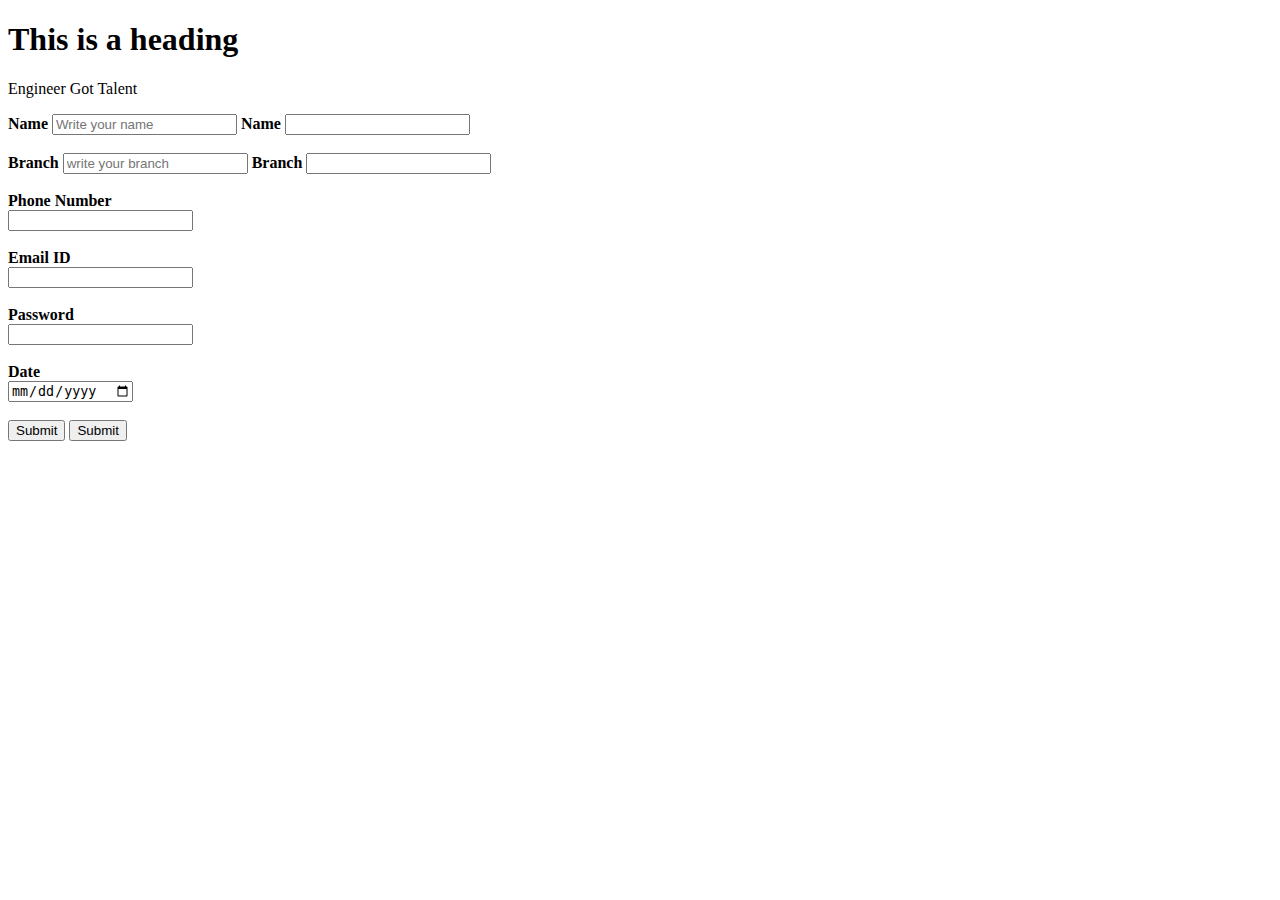
<file: HTMLTutorial/Basic.html>
<!doctype html>
<html>
    <head>
        <meta charset="UTF-8">
        <meta name="viewport" content="width=device-width, initial-scale=1.0">
    <title>Mukesh's Website</title>
</head>
<body>
    <h1>This is a heading </h1>
    <p>Engineer Got Talent</p>
    <form action="https://www.youtube.com/results"> 
        <div>
            <label> 
                <b>Name</b>
                <input type="text" placeholder="Write your name" name="username" >
              </label>
              <b>Name</b>
              <input type="text" placeholder=""> 
      </div>
      <br>
          <label for="branch"> <b>Branch</b></label>
          <input type="text" placeholder="write your branch" id="branch" >
      <b>Branch </b>
      <input type="text">
      <br><br>
      <b>Phone Number</b>
      <br>
      <input type="number">
      <br><br>  
    <b>Email ID</b>
    <br>
    <input type="email">
    <br><br>
      <b>Password</b>
      <br>
      <input type="password">
      <br><br>
      <b>Date</b>
      <br>
      <input type="date">
      <br><br>
     <input type="submit">
     <button>Submit</button>
       
    </form>
    <script src="app1.js"></script>
</body>
</html>
</file>
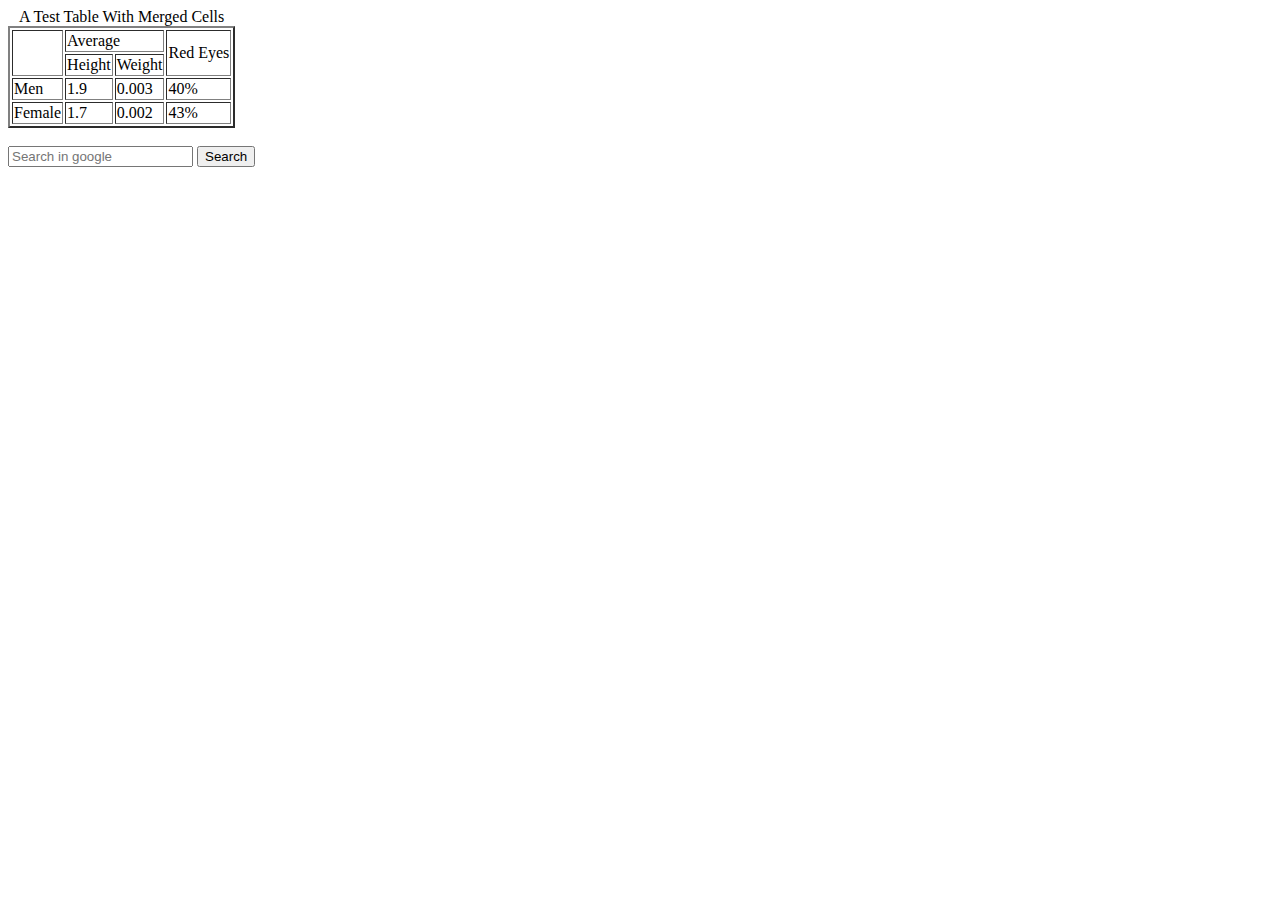
<file: HTMLTutorial/EyesTableQues1.html>
<!DOCTYPE html>
<html>
    <head>
      <meta charset="UTF-8">
      <meta name="viewport" content="width=device-width, initial-scale=1.0">
        <title>Table</title>
    </head>
    <body> 
        <main>
            <table border="2px solid black">  
                <caption>A Test Table With Merged Cells</caption> 
                <thead >
      <tr>
        <td rowspan="2"></td>
        <td colspan="2">Average</td>
        <td rowspan="2">Red Eyes</td>
      </tr>
  <tr>   
    <td>Height</td>
    <td>Weight</td>
  </tr>
            <tr>
            <td>Men</td>
            <td>1.9</td>
            <td>0.003</td>
            <td>40%</td>
            </tr>
            <tr >
                <td>Female</td>
                <td>1.7</td>
                <td>0.002</td>
                <td>43%</td>
            </tr>
          </tbody>
        </table><br>
        <form action="https://www.google.com/search">
         <input type="text" name="q" placeholder="Search in google">   <!--link to redirect to search at google-->
         <button>Search</button>
         </form>
        </main>
        <script src="first.js"></script>
    </body>
    </html>
</file>
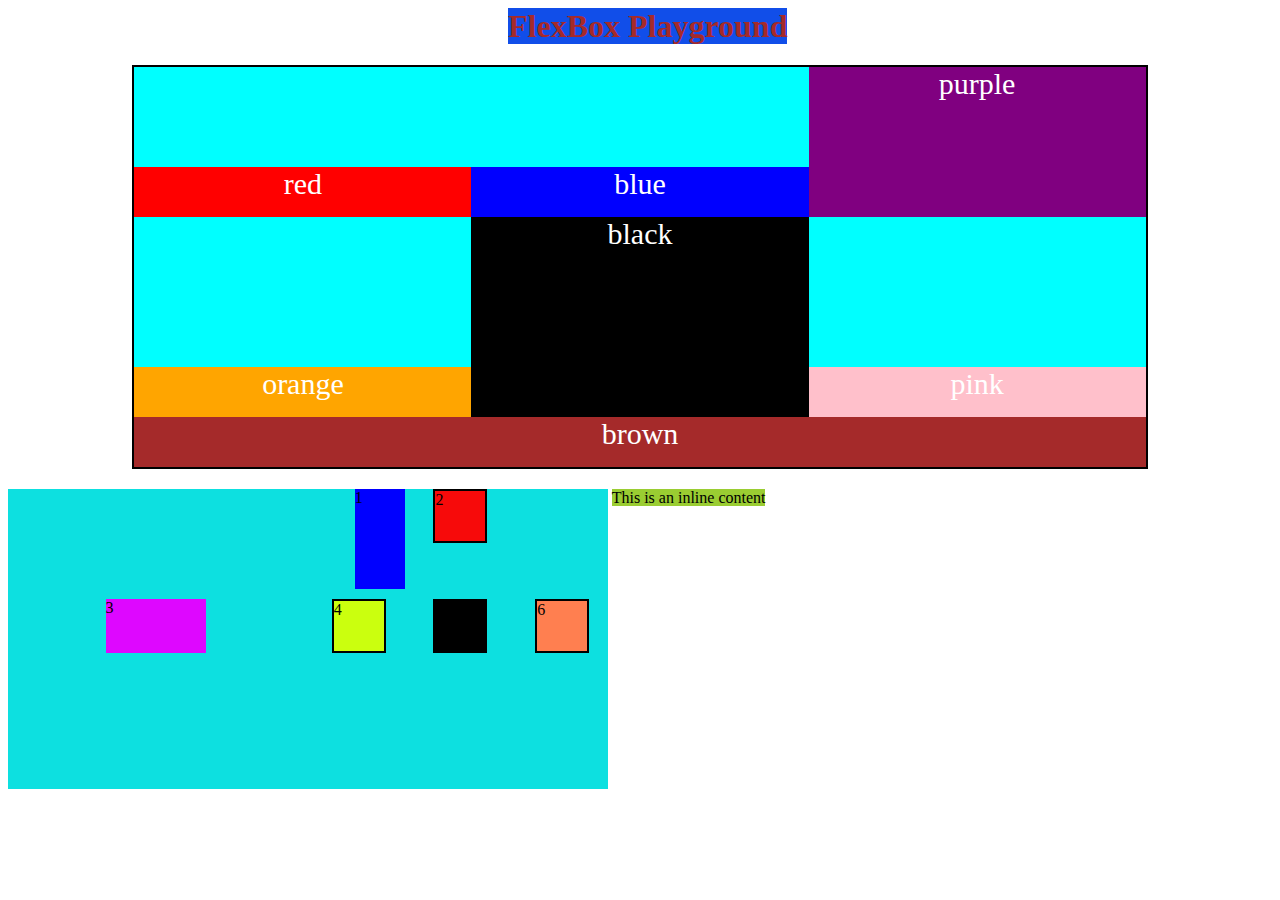
<file: HTMLTutorial/FlexBox.html>
<!Doctype html>
<html>
    <head>
        <meta charset="UTF-8">
        <meta name="viewport" content="width=device-width, initial-scale=1.0">
        <title>Flexbox </title>
        <link rel="stylesheet" href="FlexBox.css">
    </head>
    <body>
        <main>
            <h1>FlexBox Playground</h1>
            <div id="flexbox">
            <div style="background-color: red;">red</div>
            <div style="background-color: blue;">blue</div>
            <div style="background-color: purple; height:150px">purple</div>
            <div style="background-color: orange ;">orange</div>
            <div style="background-color: black; height:200px">black</div>
            <div style="background-color: pink;">pink</div>
            <div style="background-color: brown;">brown</div>
            </div>
        </main>
        <main>
            <div id="GridPlayground">
                <div class="itemone" style="background-color: blue;">1</div>
                <div class="item" style="background-color: rgb(247, 10, 10);">2</div>
                <div class="itemtwo" style="background-color: rgb(222, 7, 255);">3</div>
                <div class="item" style="background-color: rgb(203, 255, 14);">4</div>
                <div class="item" style="background-color: black;">5</div>
                <div class="item" style="background-color: coral;">6</div>
            </div>
            <span>This is an inline content</span>
        </main>
    </body>
</html>
</file>
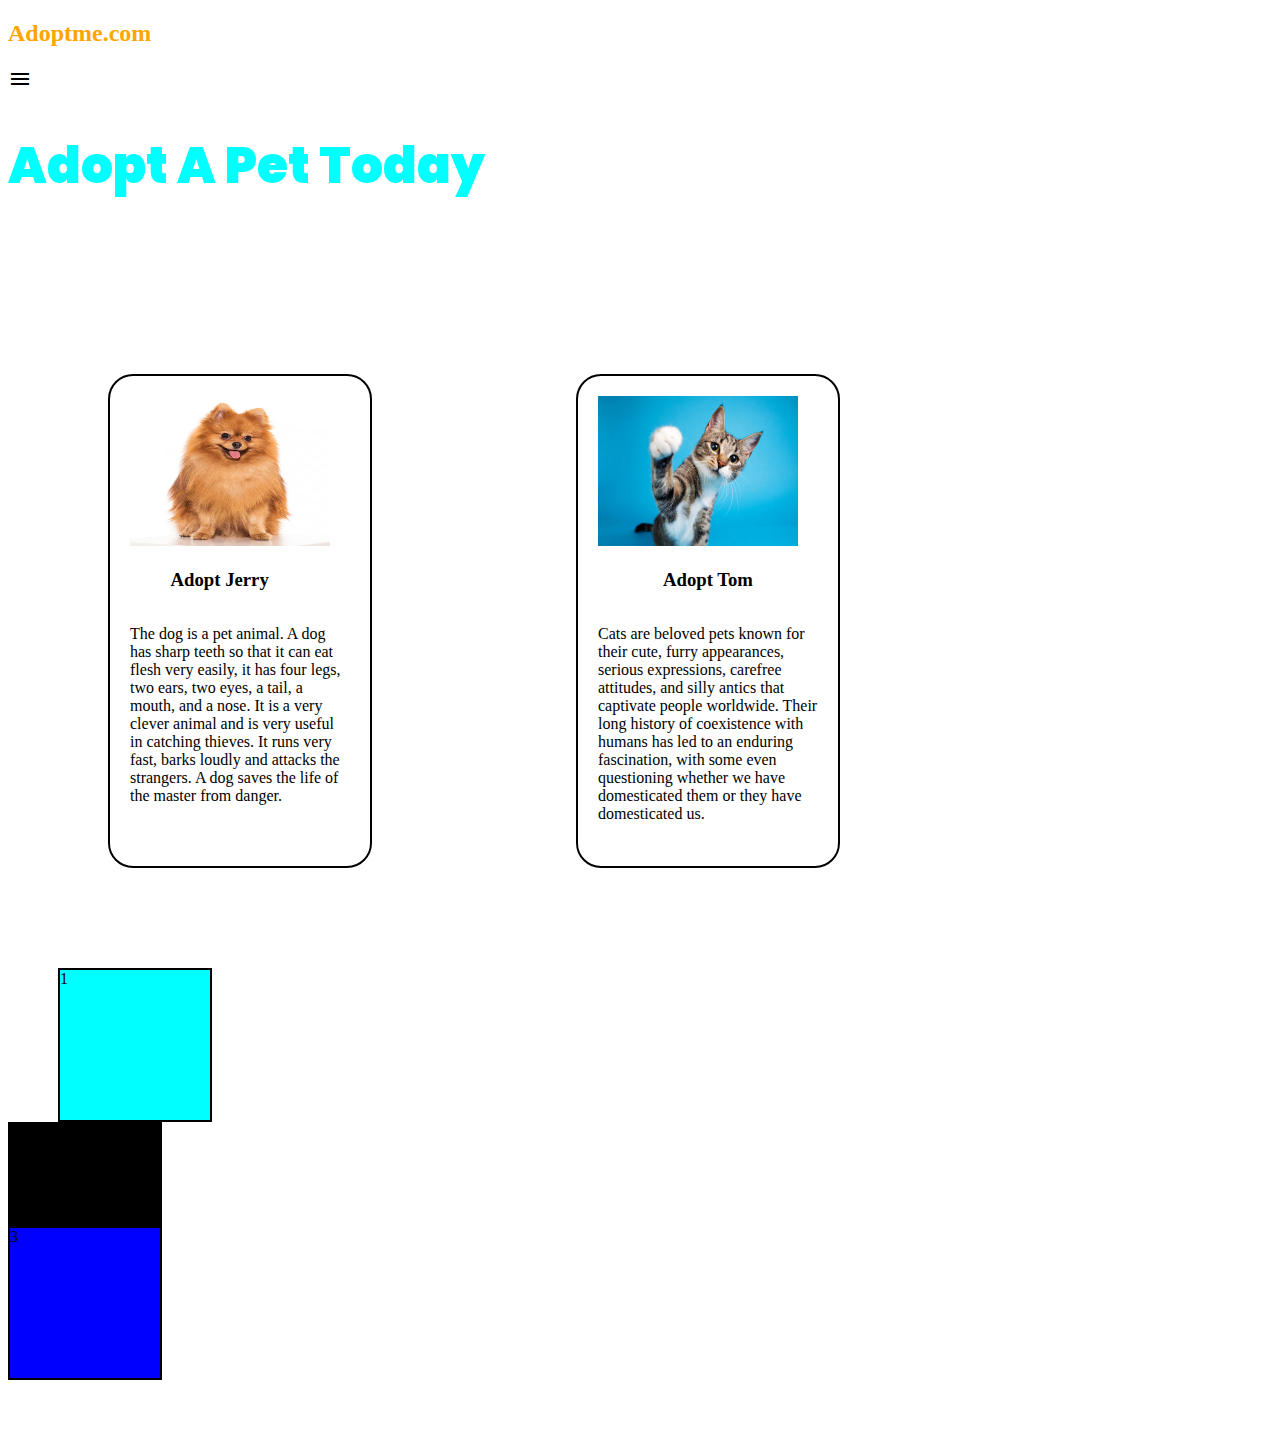
<file: HTMLTutorial/PetAdoption.html>
<!Doctype html>
<html>
    <head>
        <meta charset="UTF-8">
        <meta name="viewport" content="width=device-width, initial-scale=1.0">
        <title>PetAdoptionPage</title>
    <link rel="stylesheet" href="PetAdoption.css">
    <link rel="preconnect" href="https://fonts.googleapis.com">
<link rel="preconnect" href="https://fonts.gstatic.com" crossorigin>
<link href="https://fonts.googleapis.com/css2?family=Poppins:ital,wght@0,100;0,200;0,300;0,400;0,500;0,600;0,700;0,800;0,900;1,100;1,200;1,300;1,400;1,500;1,600;1,700;1,800;1,900&display=swap" rel="stylesheet">         
<!-- it is use to use fonts on google -->
<link rel="stylesheet" href="https://fonts.googleapis.com/css2?family=Material+Symbols+Outlined:opsz,wght,FILL,GRAD@24,400,0,0&icon_names=menu" />  <!--it is use to use small icons on web page-->
    </head>
    <body>
        <main>
            <h2>Adoptme.com</h2>
            <span class="material-symbols-outlined">
                menu
            </span>
            <h1>Adopt A Pet Today</h1><br><br>
            <div class="card">
                <img src="Dog.avif" alt="Dog Image">
                <div id="pets">
               <h3>Adopt Jerry</h3>
               <br><br>
               <p>The dog is a pet animal. A dog has sharp teeth so that it can eat flesh very easily, it has four legs, two ears, two eyes, a tail, a mouth, and a nose. It is a very clever animal and is very useful in catching thieves. It runs very fast, barks loudly and attacks the strangers. A dog saves the life of the master from danger.  </p>
               </div></div>
               <div class="card">
               <img src="Cat Image.jpg" alt="Cat image">
               <div id="pets">
                <h3>Adopt Tom</h3>
                <p>Cats are beloved pets known for their cute, furry appearances, serious expressions, carefree attitudes, and silly antics that captivate people worldwide. Their long history of coexistence with humans has led to an enduring fascination, with some even questioning whether we have domesticated them or they have domesticated us.  </p>
               </div>
            </div>
            <div class="box1">1</div>
            <div class="box2">2</div>
            <div class="box3">3</div>
        </main>
    </body>
</html>
</file>
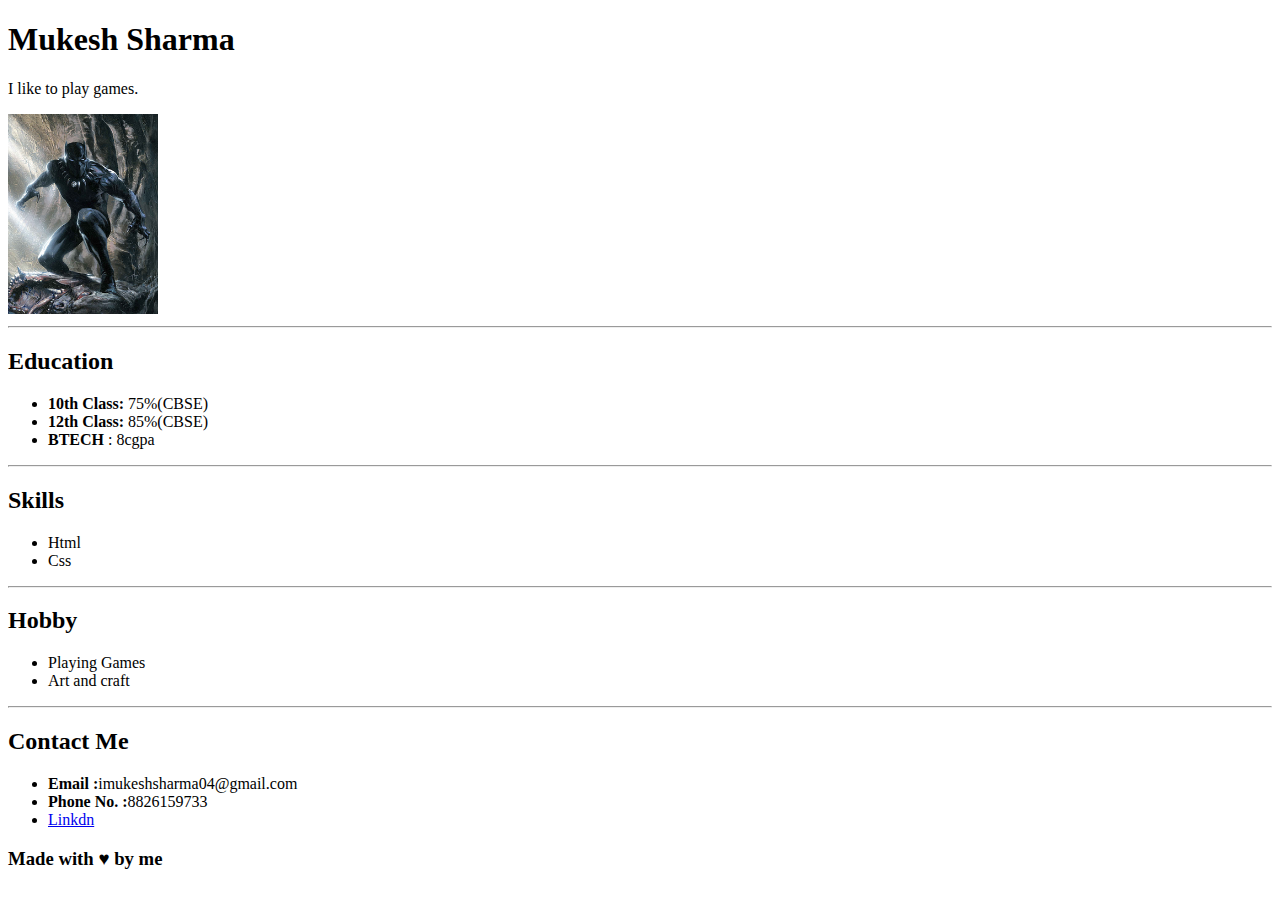
<file: HTMLTutorial/Portfolio.html>
<!doctype html>
<html>
    <head>
        <meta charset="UTF-8">
        <meta name="viewport" content="width=device-width, initial-scale=1.0">
        <title>Portfolio</title>
    </head>
    <body>
        <header>
            <h1>Mukesh Sharma</h1>
            <p>I like to play games.</p>
            <img src="BlackPanther.png" alt="Black Panther" height="200px" width="150px">
        </header>
        <hr>
        <section>
            <h2>Education</h2>
        <ul>
            <li><b>10th Class: </b> 75%(CBSE)</li>
            <li><b>12th Class: </b> 85%(CBSE)</li>
            <li><b>BTECH</b> : 8cgpa</li>
        </ul>
    </section>
    <hr>
        <h2>Skills</h2>
<ul> 
    <li>Html</li>
<li>Css</li>
</ul><hr>
<h2>Hobby</h2>
<ul>
    <li>Playing Games</li>
    <li>Art and craft</li>
</ul><hr>
<footer>
    <h2>Contact Me</h2>
    <ul>
      <li> <b>Email :</b>imukeshsharma04@gmail.com</li> 
    <li><b>Phone No. :</b>8826159733</li>
    <li><a href="https//:abc.com">Linkdn</a></li>
    </ul>
</footer>
<h3>Made with &hearts; by me</h3>
    </body>
</html>
</file>
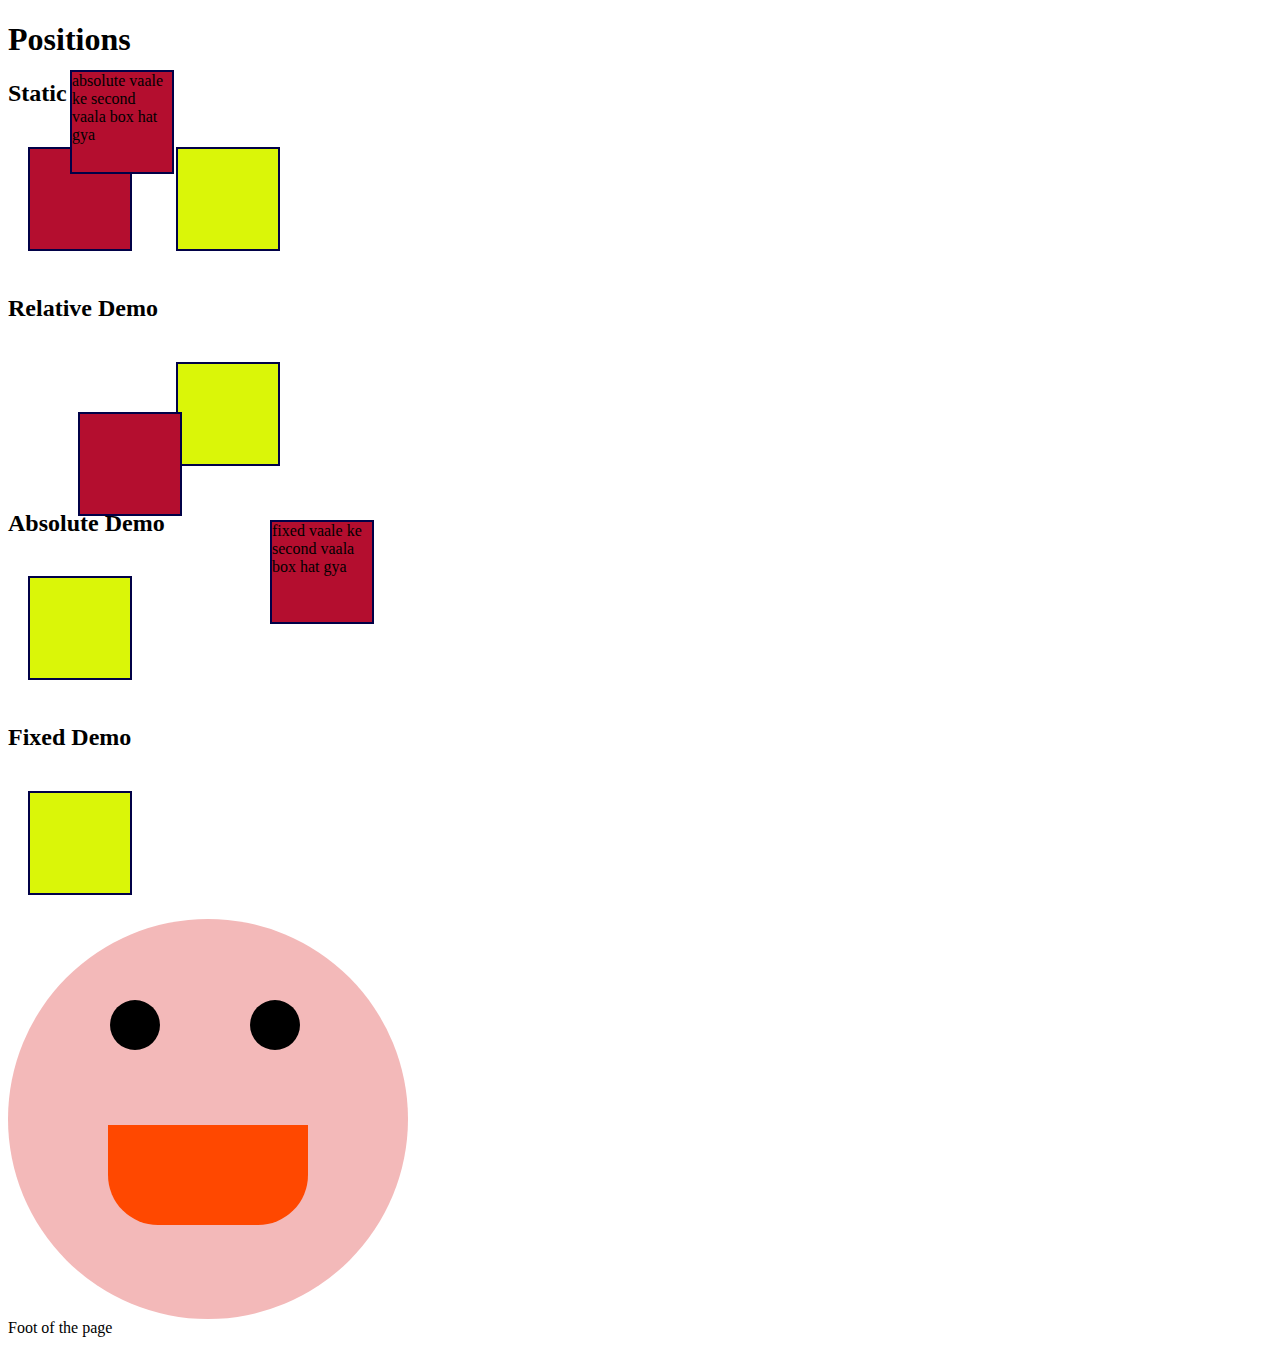
<file: HTMLTutorial/Position.html>
<!Doctype html>
<html>
    <head>
        <meta charset="UTF-8">
        <meta name="viewport" content="width=device-width, initial-scale=1.0">
        <title>Position</title>
        <link rel="stylesheet" href="position.css">
    </head>
    <body>
        <header>
            <h1>Positions</h1>
        </header>
        <main>
            <section>
                <h2>Static Demo</h2>
                <div id="static"></div>
                <div class="static"></div>
            </section>
            <section>
                <h2>Relative Demo</h2>
                <div id="relative"></div>
                <div class="relative"></div>
            </section>
            <section>
                <h2>Absolute Demo</h2>
                <div id="absolute"> absolute vaale ke second vaala box hat gya</div>
                <div class="absolute"> </div>    
            </section>
            <section>
                <h2>Fixed Demo</h2>
                <div id="fixed"> fixed vaale ke second vaala box hat gya</div>
                <div class="fixed"> </div>    
            </section> 
            <div class="external">
            <div class="mouth"></div>
            <div class="eyes"> </div>
            <div id="eyes"></div>
            </div>
        </main>
        <footer>Foot of the page</footer>
    </body>
</html>
</file>
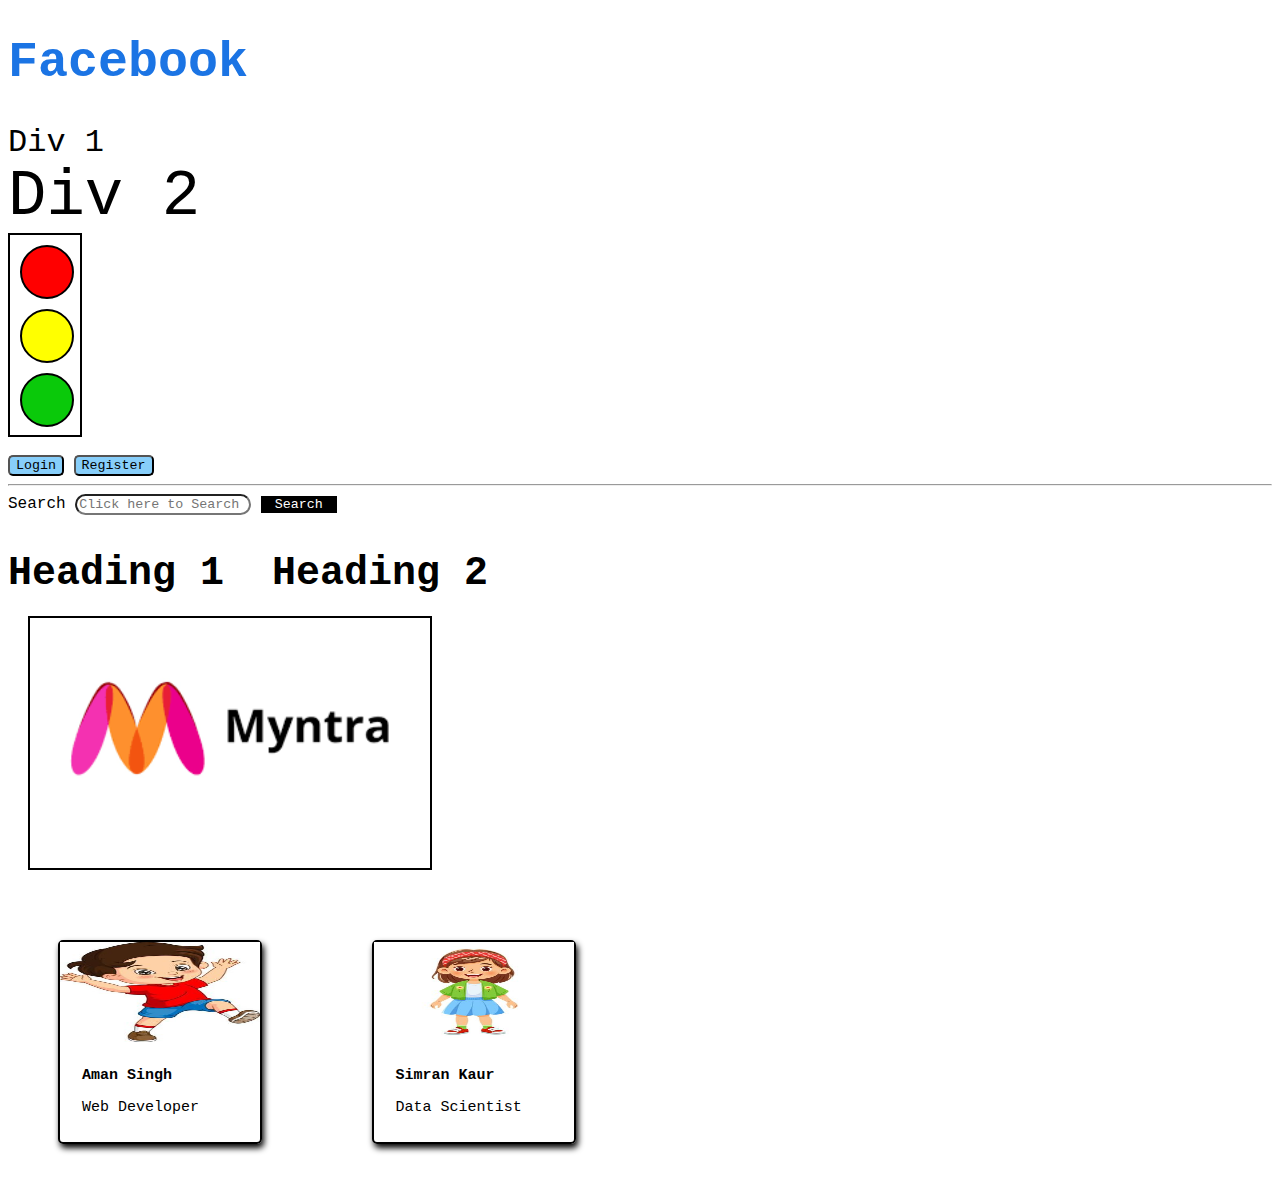
<file: HTMLTutorial/PracticeSet.html>
<!doctype html>
<html>
    <head>
        <meta charset="UTF-8">
        <meta name="viewport" content="width=device-width, initial-scale=1.0">
        <title>practice questions</title>
<link rel="stylesheet" href="Practiceset.css">
    </head>
    <body>
        <header>
            <section>
                <h1>Facebook</h1>
                <div>
                    Div 1
                    <div>
                        Div 2
                    </div>
                </div>
            </section>
        </header>
        <body>
            <div id="outer">
                <div class="inner" id="red"></div>
                <div class="inner" id="yellow"></div>
                <div class="inner" id="green"> </div>
            </div><br>
        </body>
        <main>
            <button class="userbtn">Login</button>
            <button class="userbtn">Register</button>
            <br><hr>
            <label for="searchbox"> Search</label>
            <input type="text" id="searchbox" placeholder="Click here to Search">
            <button id="searchbtn">Search</button><br><br><br>
            <h2>Heading 1</h2>
            &nbsp; &nbsp;
            <h2> Heading 2</h2>
            <div id="back"></div>
        </main>
        <div class="card">
            <img src="boyImage1.jpg" alt="man image">
            <div class="desc">
            <h3 id="name">Aman Singh</h3>
            <p id="profession">Web Developer</p>
            </div>
        </div>
        <div class="card">
            <img src="girlImage.jpg" alt="woman image">
            <div class="desc">
            <h3 id="name">Simran Kaur</h3>
            <p id="profession">Data Scientist</p>
            </div>
        </div>
        <br>
    </body>
</html>
</file>
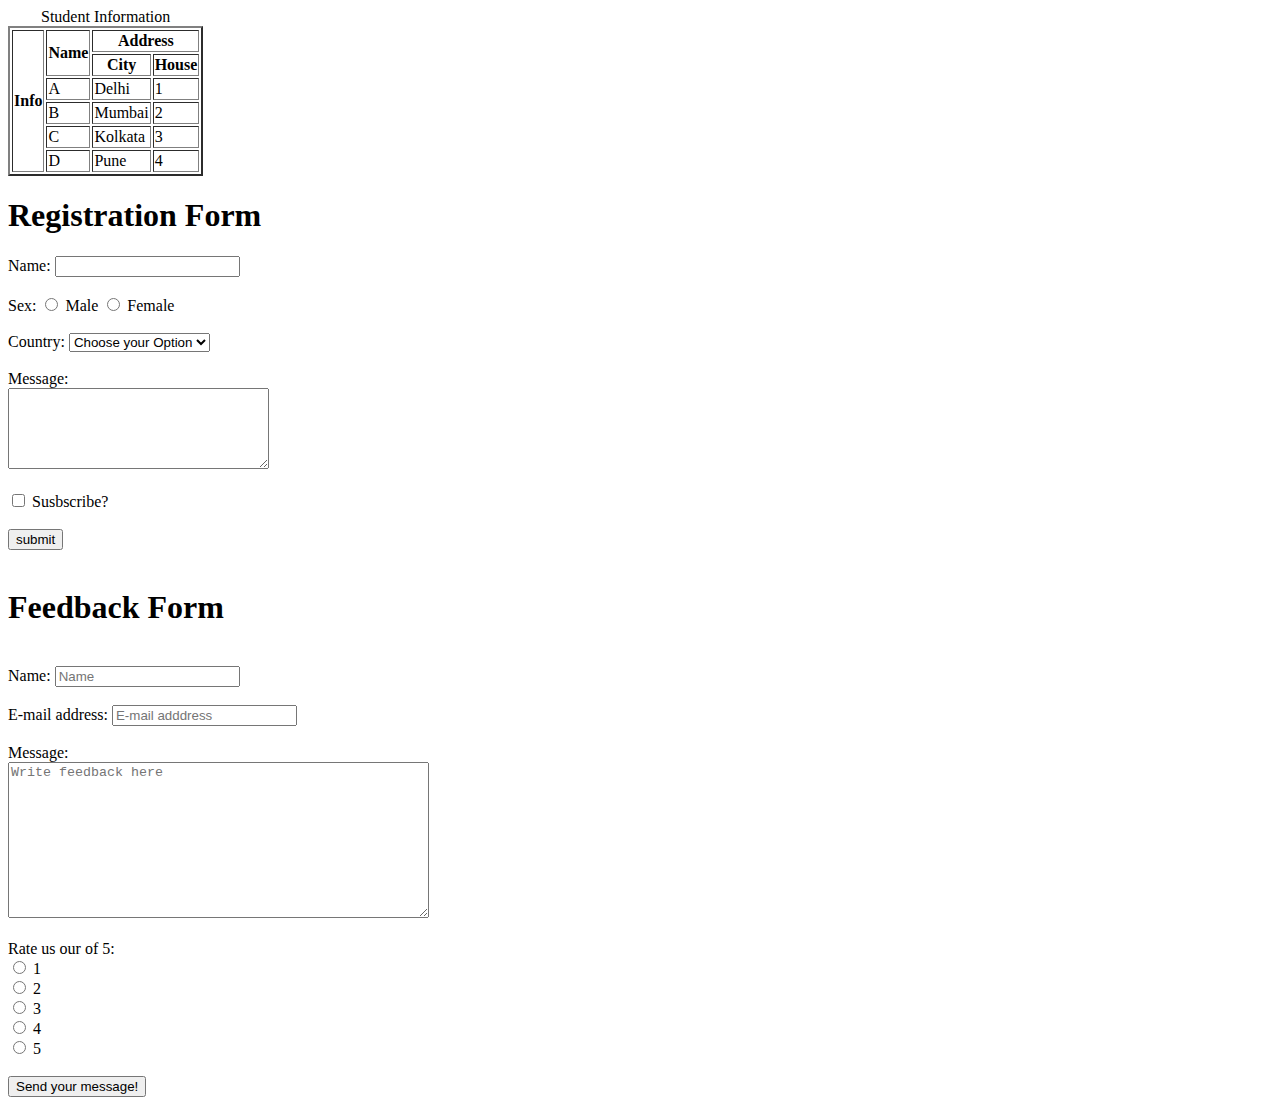
<file: HTMLTutorial/StudentInfoQUES1.html>
<!DOCTYPE html>
<html lang="en">
<head>
    <meta charset="UTF-8">
    <meta name="viewport" content="width=device-width, initial-scale=1.0">
    <title>StudentDetails</title>
</head>
<bodyh 
    <main>
        <table border="2px solid black">
            <caption>Student Information</caption>
              <tr>
                    <th  rowspan="6">Info</th >
                    <th rowspan="2">Name</th >
                    <th  colspan="2">Address</th >
                    </tr>
                    <tr>
                        <th>City</th>
                        <th>House</th>
                    </tr>
                    
                <tr>
                    <td>A</td>
                    <td>Delhi</td>
                    <td>1</td>
                </tr>
                <tr>
                    <td>B</td>
                    <td>Mumbai</td>
                    <td>2</td>
                </tr>
                <tr>
                    <td>C</td>
                    <td>Kolkata</td>
                    <td>3</td>
                </tr>
                <tr>
                    <td>D</td>
                    <td>Pune</td>
                    <td>4</td>
                </tr>
        </table>
        <h1>Registration Form</h1>
        <form action="StudentInfo.php"> 
           <label for="Name">Name:</label>
            <input type="text" name="Name">
            <br><br>
            <label for="Sex">Sex:</label>
            <input type="radio" name="Sex" id="Male" Value="Male">
            <label for="Male">Male</label>
            <input type="radio" name="Sex" id="Female"  value="Female" >
            <label for="Female">Female</label>
            <br><br>
            <label for="Country">Country:</label>
            <select name="Country" id="Country">
          <option >Choose your Option</option>
           <option value="india">India</option>
           <option value="russia">Russia</option>
           <option value="south africa">South Africa</option>
           <option value="scotland">Scotland</option>
           </select>
           <br><br>
           <label for="Message">Message:</label><br>
          <textarea name="Message" type="text" id="message" rows="5" cols="30"></textarea>
          <br><br>
          <input type="checkbox"  id="newsletter" name="newsletter">
          <label for="newsletter">Susbscribe?</label>
          <br><br>
          <button>submit</button>
        </form><br>
        <form action="StudentFeedback.php">
            <h1>Feedback Form </h1><br>
        <label for="Name" >Name:</label>
        <input type="text" name="Name" id="Name" placeholder="Name"><br><br>
        <label for="E-mail">E-mail address:</label>
        <input type="text" name="E-mail" id="email" placeholder="E-mail adddress"><br><br>
        <label for="Message">Message:</label><br>
        <textarea name="Message" placeholder="Write feedback here"    id="Message" rows="10" cols="50"></textarea><br><br>
        <label for="rate">Rate us our of 5:</label><br>
     <input type="radio" value="one" name="rate" id="one">
     <label for="one">1</label><br>
     <input type="radio" value="two" name="rate" id="two">
     <label for="two">2</label><br>
        <input type="radio" value="three" name="rate" id="three">
       <label for="three">3</label><br>
       <input type="radio" value="four" name="rate" id="four">
       <label for="four">4</label><br>
       <input type="radio" value="five" id="five" name="rate">
       <label for="five">5</label><br><br>
       <button>Send your message!</button>
        </form>
    </main>
</body>
</html>
</file>
<file: HTMLTutorial/FlexBox.css>
#flexbox{
    height:400px;
    border:2px solid black;
    border-color:black;
    width:80%;
    margin:20px auto;
    background-color: aqua;
    display:flex;
    flex-direction: row;
    justify-content: center;
    flex-wrap:wrap;
    align-items:flex-end;
}
@keyframes fontAnimation{
    from{font-size:20px; background-color: red;}
    to{font-size:50px; background-color: blue;} 
 }
h1{
    text-align:center;
    margin-left:500px;
    display:inline;
    animation-name: fontAnimation;
    animation-duration:2s;
    animation-timing-function:ease-in;
    animation-delay:2s;
    animation-iteration-count:4;
    animation-direction:alternate;
}
#flexbox div{
    height:50px;
    width:300px;
    color: white;
    text-align:center;
    font-size:30px;
    flex-grow: 2;
}
#GridPlayground{
    height:300px;
    width:600px;
    background-color: rgb(13, 224, 224);
    display :inline-grid;
    /* grid-template-rows: 100px 100px 100px 100px;      /*kitni column and rows hogi iss size ki
    grid-template-columns: 100px 100px 100px; */
    grid-template-rows:repeat(10,10fr);                 /*kitni rows and column hogi equal size ki*/
    grid-template-columns: repeat(6,10fr);
    grid-gap:10px 10px;                               /*row ke beech mmei kitna gap hoga*/
    justify-items:center;       /*place item in the center*/

   
}
.item{
    width:50px;
    height:50px;
    border:2px solid black;
}
.itemone{
grid-column:1/5;
width:50px;
grid-row:1/4;
justify-self:end;
}
.itemtwo{
    grid-column:1/4;
width:100px;
}
@media(width:700px){
 span{background-color: red; font-size:50px;}   /*jab size 1000px hoga toh color change krega*/
}
@media(min-width:800px){
    span{background-color: yellowgreen;}
}
@media(orientation:landscape){
    h1{background-color: rgb(17, 78, 233); color:brown}
}
</file>
<file: HTMLTutorial/PetAdoption.css>
.card{
    width:220px;
    height:450px;
    border:2px solid black;
    border-radius: 25px;
    margin:100px;
    padding:20px;
    text-align:start;
    display:inline-block;
}
#pets{
    display: flex;
    justify-content:space-evenly;
    flex-wrap: wrap;
    width:100%;
}
h2{
    color: orange;
}
h1{
color:aqua;
font-family:"Poppins",serif;
font-weight: 1000;
font-size:50px;
}
img{
    height:150px;
    width:200px;
}
@media(max-width:400px){
    #pets{
        flex-wrap: wrap;
    }
}
.box1{
    background-color: aqua;
    height:150px;
    width:150px;
    border:2px solid black;
    position: relative;
    left:50px;
    z-index:0;
}
.box2{
    background-color: black;
    height:150px;
    width:150px;
    border:2px solid black;
    z-index:1;
}
.box3{
    background-color: blue;
    height:150px;
    width:150px;
    border:2px solid black;
    position: relative;
    bottom:50px;
    z-index:2;
}
</file>
<file: HTMLTutorial/position.css>
#static{
    height:100px;
    width:100px;
    background-color:rgb(180, 14, 47);
    border:2px solid rgb(1, 1, 71);
    display:inline-block;
    margin:20px;
}
.static{
    height:100px;
    width:100px;
    background-color:rgb(218, 246, 8);
    border:2px solid rgb(1, 1, 71);
    display:inline-block;
    margin:20px;
    position:static;
    left:100px;
    top:100px;
}
.relative{
    height:100px;
    width:100px;
    background-color:rgb(218, 246, 8);
    border:2px solid rgb(1, 1, 71);
    display:inline-block;
    margin:20px;
}
#relative{
    height:100px;
    width:100px;
    background-color:rgb(180, 14, 47);
    border:2px solid rgb(1, 1, 71);
    display:inline-block;
    margin:20px;
    position:relative;
    left:50px;
    top:50px;
}
.absolute{
    height:100px;
    width:100px;
    background-color:rgb(218, 246, 8);
    border:2px solid rgb(1, 1, 71);
    display:inline-block;
    margin:20px;
}
    #absolute{
        height:100px;
        width:100px;
        background-color:rgb(180, 14, 47);
        border:2px solid rgb(1, 1, 71);
        display:inline-block;
        margin:20px;
        position:absolute;
        left:50px;
        top:50px;
    }
    .fixed{
        height:100px;
        width:100px;
        background-color:rgb(218, 246, 8);
        border:2px solid rgb(1, 1, 71);
        display:inline-block;
        margin:20px;
    }
    #fixed{
        height:100px;
        width:100px;
        background-color:rgb(180, 14, 47);
        border:2px solid rgb(1, 1, 71);
        display:inline-block;
        margin:20px;
        position:fixed;
        left:250px;
        top:500px;
    }
    .external{
        background-color:rgb(243, 185, 185);
        width:400px;
        height:400px;
        border-radius:50%;
    }
    .mouth{
        height:100px;
        width:200px;
        background-color: rgb(255, 72, 0);
        margin:25px;
        border-radius:0 0 50px 50px;
        margin-left:100px;
        position:absolute;
        top:1100px;
    }
    .eyes{
        height:50px;
        width:50px;
        border-radius:50%;
        position:absolute;
        top:1000px;
        left:110px;
        background-color:black;
    }
    #eyes{
        height:50px;
        width:50px;
        border-radius:50%;
        position:absolute;
        top:1000px;
        left:250px;
        background-color:black;
    }
</file>
<file: HTMLTutorial/Practiceset.css>
*{
    font-family: 'Courier New', Courier, monospace;
}
h1{
    color:#1b74e4;
    font-size:50px;
}
#searchbtn {
  background-color: black;
    color:white;
    border:2px;
    padding-left: 14px;
    padding-right: 14px;
    transition-duration:1s ;
    transition-delay:1s;
}
#searchbtn:hover{
   border-radius:40%;
   background-color: #1b74e4;
}
.userbtn{
    background-color:lightskyblue;
    border-radius:5px;
}
.loginbtn{
    border-radius:40%;
}
#searchbox{
    border-radius:15px;
}
#outer{
    height:200px;
    width:70px;
    border:2px solid black;
}
.inner{
    height:50px;
    width:50px;
    border:2px solid black;
    margin:10px;
    border-radius:50%;
}
#red{
    background-color: red;
}
#yellow{
    background-color: yellow;
}
#green{
    background-color: rgb(10, 201, 10);
}
h2{
    display:inline;
    font-size:40px;
}
div{
    font-size:2em;
}
#back{
    height:250px;
    width:400px;
    margin:20px;
    border:2px solid black;
    background-color: black;
    background-image: url(Myntra.png);
    background-size:contain;
}
.card{
   width:200px;
   height:200px;
    margin:50px;
    border:2px solid black;
    display:inline-block;
  border-radius:5px;
  box-shadow:2px 4px 6px;
  transition:1s;
}
  #name,#profession{
    font-size: 15px;
    padding-left:20px;
  }
.desc{
    padding:0 2px 0 2px;
    font-size:30px;
}
img{
   width:100%;
   height:50%;
 
}
.card:hover{
    box-shadow:4px 8px 12px red;
}
</file>
